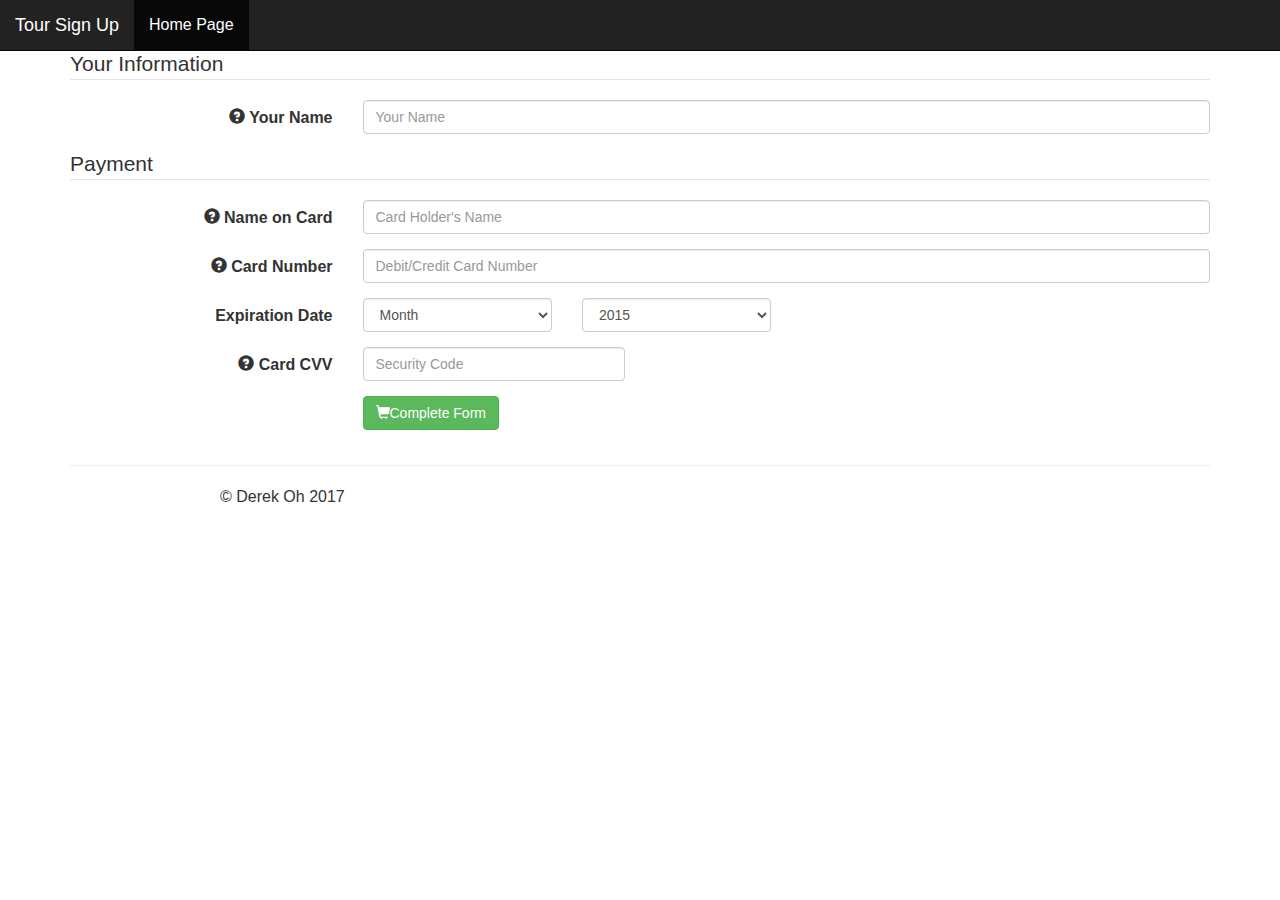
<file: form.html>
<!doctype html>
<!--[if lt IE 7]>      <html class="no-js lt-ie9 lt-ie8 lt-ie7" lang=""> <![endif]-->
<!--[if IE 7]>         <html class="no-js lt-ie9 lt-ie8" lang=""> <![endif]-->
<!--[if IE 8]>         <html class="no-js lt-ie9" lang=""> <![endif]-->
<!--[if gt IE 8]><!--> <html class="no-js" lang=""> <!--<![endif]-->
    <head>
        <meta charset="utf-8">
        <meta http-equiv="X-UA-Compatible" content="IE=edge,chrome=1">
        <title>Tour Form</title>
        <meta name="description" content="">
        <meta name="viewport" content="width=device-width, initial-scale=1">
        <link rel="apple-touch-icon" href="apple-touch-icon.png">

        <link rel="stylesheet" href="bootstrap-3.3.7-dist/css/bootstrap.min.css">
     
        <link rel="stylesheet" href="bootstrap-3.3.7-dist/css/bootstrap.min.css">
        <link rel="stylesheet" href="http://cdn.leafletjs.com/leaflet-0.7.3/leaflet.css" />
        <link rel="stylesheet" href="bootstrap-3.3.7-dist/css/main.css">

        <script src="bootstrap-3.3.7-dist/js/vendor/vendor/modernizr-2.8.3-respond-1.4.2.min.js"></script>
  </head>
  <body>
    <!-- header for form page -->
<header>
      <nav class="navbar navbar-inverse navbar-fixed-top" role="navigation">
      <div class="container-fluid">
        <div class="navbar-header">
          <button type="button" class="navbar-toggle collapsed" data-toggle="collapse" data-target="#bs-example-navbar-collapse-2">
            <span class="sr-only">Toggle navigation</span>
            <span class="icon-bar"></span>
            <span class="icon-bar"></span>
            <span class="icon-bar"></span>
          </button>
          <a class="navbar-brand" href="#">Tour Sign Up</a>
        </div>

        <div class="collapse navbar-collapse" id="bs-example-navbar-collapse-2">
          <ul class="nav navbar-nav">
            <li class="active"><a href="index.html">Home Page</a></li>
          </ul>
        </div>
        </div>
  </nav>
    </header>

    <div class="container">
      <p class="lead">This is an imaginary tour sign-up page.</p>
      <form class="form-horizontal" role="form" action="thank-you.html" method="get" id="order-form">
      <!-- different fields that are required for the page -->
        <fieldset>
          <legend>Your Information</legend>
          <div class="form-group required">
            <label class="col-sm-3 control-label" for="your-name"><span class="glyphicon glyphicon-question-sign" title="Your first and last name."></span> Your Name</label>
            <div class="col-sm-9">
              <input type="text" class="form-control" name="your-name" id="your-name" placeholder="Your Name" required>
            </div>
               </div>
        </fieldset>
        <fieldset>
          <legend>Payment</legend>
          <div class="form-group required">
            <label class="col-sm-3 control-label" for="card-holder-name"><span class="glyphicon glyphicon-question-sign" title="First and last name shown on card."></span> Name on Card</label>
            <div class="col-sm-9">
              <input type="text" class="form-control" name="card-holder-name" id="card-holder-name" placeholder="Card Holder's Name" required>
            </div>
              </div>
          <div class="form-group required">
            <label class="col-sm-3 control-label" for="card-number"><span class="glyphicon glyphicon-question-sign" title="Test card number: 0000 0000 0000 0000"></span> Card Number</label>
            <div class="col-sm-9">
              <input type="text" class="form-control" name="card-number" id="card-number" placeholder="Debit/Credit Card Number" required>
            </div>
                      </div>
          <div class="form-group required">
            <label class="col-sm-3 control-label" for="expiry-month">Expiration Date</label>
            <div class="col-sm-9">
              <div class="row">
                <div class="col-xs-3">
                  <select class="form-control col-sm-2" name="expiry-month" id="expiry-month" required>
                    <option>Month</option>
                    <option value="01">Jan (01)</option>
                    <option value="02">Feb (02)</option>
                    <option value="03">Mar (03)</option>
                    <option value="04">Apr (04)</option>
                    <option value="05">May (05)</option>
                    <option value="06">June (06)</option>
                    <option value="07">July (07)</option>
                    <option value="08">Aug (08)</option>
                    <option value="09">Sep (09)</option>
                    <option value="10">Oct (10)</option>
                    <option value="11">Nov (11)</option>
                    <option value="12">Dec (12)</option>
                  </select>
                </div>
                <div class="col-xs-3">
                  <select class="form-control" name="expiry-year" required>
                    <option value="15">2015</option>
                    <option value="16">2016</option>
                    <option value="17">2017</option>
                    <option value="18">2018</option>
                    <option value="19">2019</option>
                    <option value="20">2020</option>
                    <option value="21">2021</option>
                    <option value="22">2022</option>
                    <option value="23">2023</option>
                  </select>
                </div>
              </div>
            </div>
                      </div>
          <div class="form-group required">
            <label class="col-sm-3 control-label" for="cvv"><span class="glyphicon glyphicon-question-sign" title="Three-digit code from back of card."></span> Card CVV</label>
            <div class="col-sm-3">
              <input type="text" class="form-control" name="cvv" id="cvv" placeholder="Security Code" required>
            </div>
                      </div>
          <div class="form-group">
            <div class="col-sm-offset-3 col-sm-9">
              <button type="submit" class="btn btn-success"> <span class="glyphicon glyphicon-shopping-cart"></span>Complete Form</button>
            </div>
          </div>
        </fieldset>
      </form>
    </div>
    <div class="container">
      <hr>

      <footer>
        <p>&copy; Derek Oh 2017</p>
      </footer>
        <script src="//ajax.googleapis.com/ajax/libs/jquery/1.11.2/jquery.min.js"></script>
        <script>window.jQuery || document.write('<script src="js/vendor/vendor/jquery-1.11.2.min.js"><\/script>')</script>

        <script src="bootstrap-3.3.7-dist/js/vendor/vendor/bootstrap.min.js"></script>
        <script src="http://cdn.leafletjs.com/leaflet-0.7.3/leaflet.js"></script>

       <script src="bootstrap-3.3.7-dist/js/form.js"></script>

  </body>
</html>
</file>
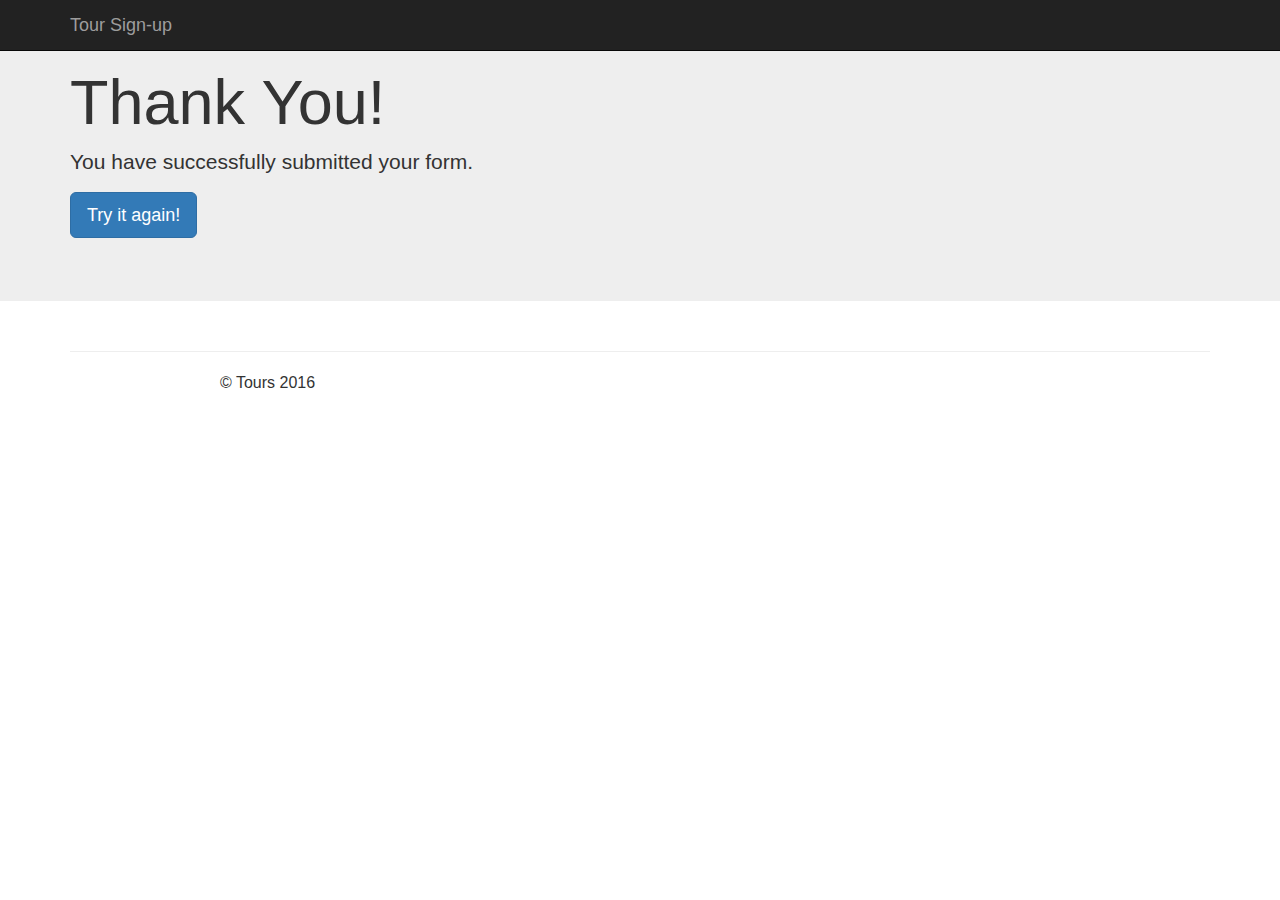
<file: thank-you.html>
<!doctype html>
<!--[if lt IE 7]>      <html class="no-js lt-ie9 lt-ie8 lt-ie7" lang=""> <![endif]-->
<!--[if IE 7]>         <html class="no-js lt-ie9 lt-ie8" lang=""> <![endif]-->
<!--[if IE 8]>         <html class="no-js lt-ie9" lang=""> <![endif]-->
<!--[if gt IE 8]><!--> <html class="no-js" lang=""> <!--<![endif]-->
    <head>
        <meta charset="utf-8">
        <meta http-equiv="X-UA-Compatible" content="IE=edge,chrome=1">
        <title>Mill Creek Information</title>
        <meta name="description" content="">
        <meta name="viewport" content="width=device-width, initial-scale=1">
        <link rel="apple-touch-icon" href="apple-touch-icon.png">

        <link rel="stylesheet" href="bootstrap-3.3.7-dist/css/bootstrap.min.css">
     
        <link rel="stylesheet" href="bootstrap-3.3.7-dist/css/bootstrap.min.css">
        <link rel="stylesheet" href="http://cdn.leafletjs.com/leaflet-0.7.3/leaflet.css" />
        <link rel="stylesheet" href="bootstrap-3.3.7-dist/css/main.css">

        <script src="bootstrap-3.3.7-dist/js/vendor/vendor/modernizr-2.8.3-respond-1.4.2.min.js"></script>
  </head>
  <body>
    <nav class="navbar navbar-inverse navbar-fixed-top" role="navigation">
      <div class="container">
        <div class="navbar-header">
          <a class="navbar-brand" href="#">Tour Sign-up</a>
        </div>
      </div>
    </nav>

    <!-- Main jumbotron for a primary marketing message or call to action -->
    <div class="jumbotron">
      <div class="container">
        <h1>Thank You!</h1>
        <p>You have successfully submitted your form.</p>
        <p><a class="btn btn-primary btn-lg" href="form.html" role="button">Try it again!</a></p>
      </div>
    </div>

    <div class="container">
      <hr>
      <footer>
        <p>&copy; Tours 2016</p>
      </footer>
         <script src="//ajax.googleapis.com/ajax/libs/jquery/1.11.2/jquery.min.js"></script>
        <script>window.jQuery || document.write('<script src="js/vendor/vendor/jquery-1.11.2.min.js"><\/script>')</script>

        <script src="bootstrap-3.3.7-dist/js/vendor/vendor/bootstrap.min.js"></script>
        <script src="http://cdn.leafletjs.com/leaflet-0.7.3/leaflet.js"></script>

        <script src="bootstrap-3.3.7-dist/js/form.js"></script>

  </body>
</html>
</file>
<file: bootstrap-3.3.7-dist/css/main.css>
html body {
	width: 100%;
	height: 100%;
	padding: 0px;
	margin: 0px;
}

#map-container { height: 750px;
 width: 767px;
margin-right: auto;
	margin-left: auto;
}

#map h2{
	margin-top: 50px;
	text-align: center;
}

img {
  max-width: 100%
}

.carousel .item {
  height: 500px;
  background-color: #777;
}
.carousel-inner > .item > img {
  position: absolute;
  top: 0;
  left: 0;
  min-width: 100%;
  height: 500px;
	font-size: 30px;
}

.nav-tabs > li, .nav-pills > li {
    float:none;
    display:inline-block;
    *display:inline; /* ie7 fix */
     zoom:1; /* hasLayout ie7 trigger */
}

.nav-tabs, .nav-pills {
    text-align:center;
}
footer {
  padding-left: 150px
}
#share-buttons img {
width: 35px;
padding: 5px;
border: 0;
box-shadow: 0;
display: inline;
}
/* different screen sizes */
@media only screen and (max-width: 767px) {
	body{
		font-size: 10px;
	}
	#map-container{
		width: 500px;
		height: 600px;
		margin-right: auto;
		margin-left: auto;
	}

}

@media only screen and (min-width: 768px) and (max-width: 991px) {
	body{
		font-size: 12px;
	}
		#map-container{
		width: 800px;
		height: 900px;
		margin-right: auto;
		margin-left: auto;
	}
}
@media only screen and (min-width: 992px) and (max-width: 1199px) {
	body{
		font-size: 14px;
	}
		#map-container{
		width: 1000px;
		height: 1100px;
		margin-right: auto;
		margin-left: auto;
	}
}
@media only screen and (min-width: 1200px) {
	body{
		Font-size: 16px;
	}
		#map-container{
		width: 1200px;
		height: 1250px;
		margin-right: auto;
		margin-left: auto;
	}
}
@media only screen and (orientation:portrait) {
  html{
     width:100%;
  }
}
@media only screen and (orientation:landscape) {
   /* Landscape styles here */
}
</file>
